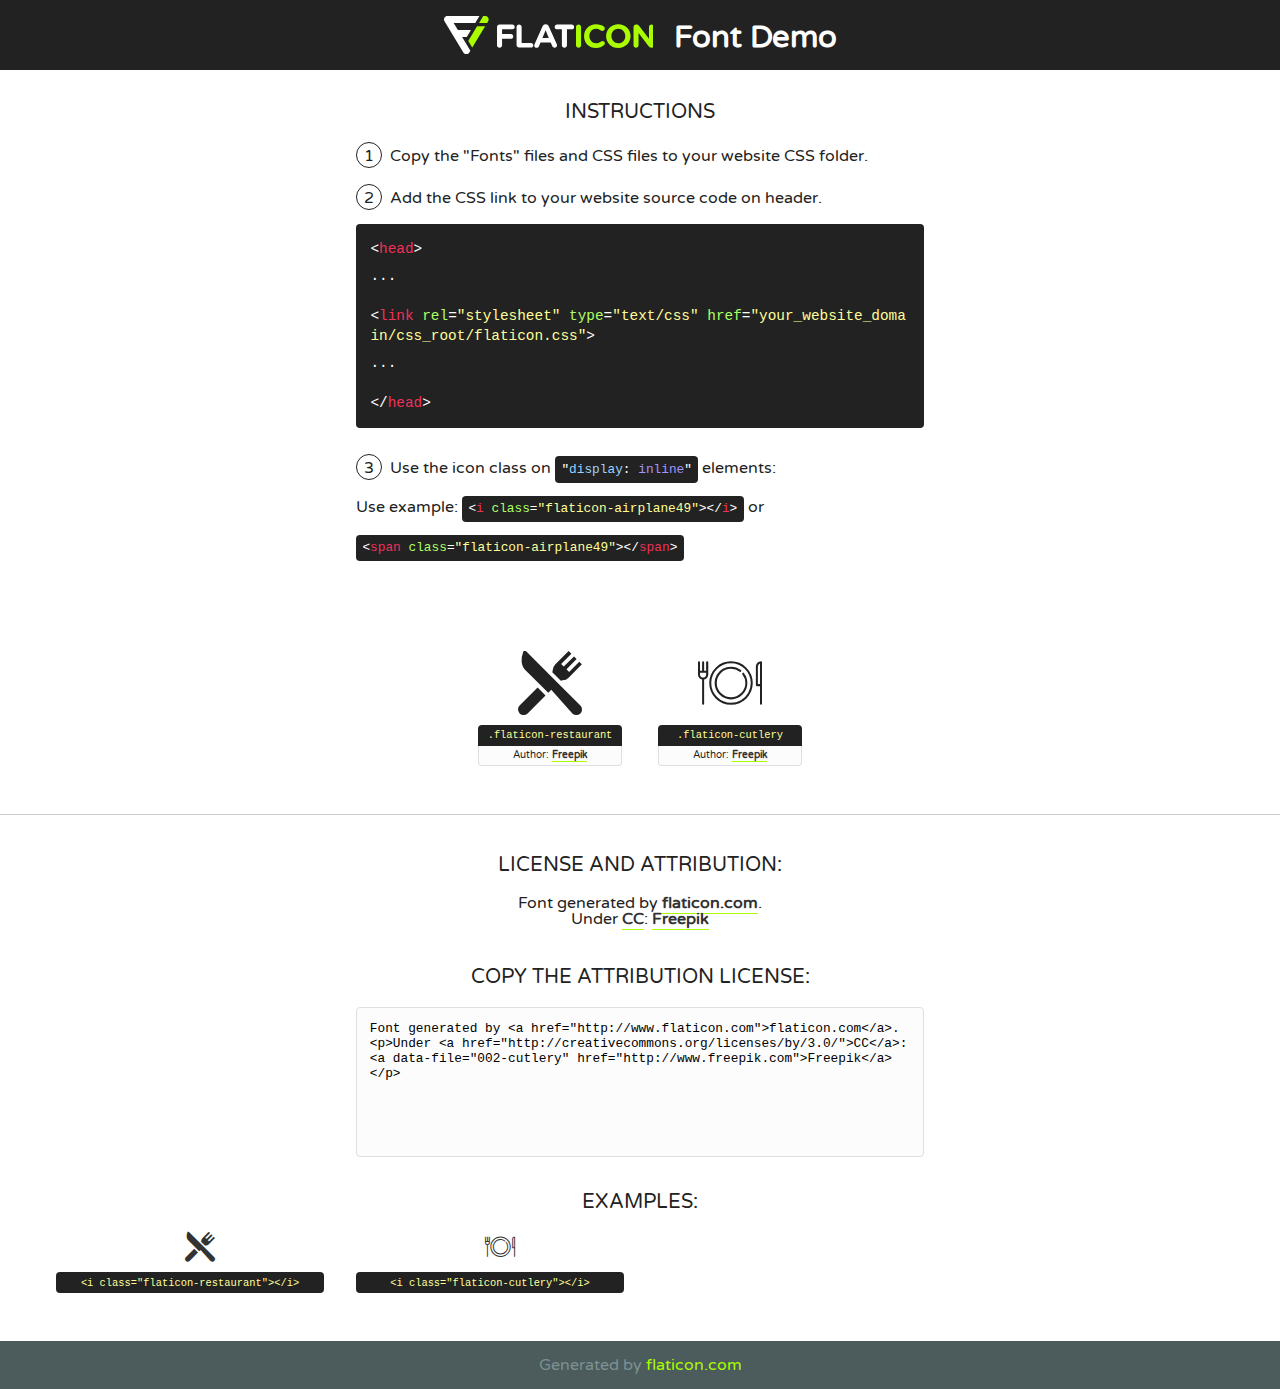
<file: public/fonts/flaticon/font/flaticon.html>
<!DOCTYPE html>
<!--
  Flaticon icon font: Flaticon
  Creation date: 01/05/2018 02:28
-->
<html>
<!DOCTYPE html>
<html>

<head>
    <title>Flaticon WebFont</title>
    <link href="http://fonts.googleapis.com/css?family=Varela+Round" rel="stylesheet" type="text/css" />
    <link rel="stylesheet" type="text/css" href="flaticon.css">
    <meta charset="UTF-8">
    <style>
    html, body, div, span, applet, object, iframe,
    h1, h2, h3, h4, h5, h6, p, blockquote, pre,
    a, abbr, acronym, address, big, cite, code,
    del, dfn, em, img, ins, kbd, q, s, samp,
    small, strike, strong, sub, sup, tt, var,
    b, u, i, center,
    dl, dt, dd, ol, ul, li,
    fieldset, form, label, legend,
    table, caption, tbody, tfoot, thead, tr, th, td,
    article, aside, canvas, details, embed, 
    figure, figcaption, footer, header, hgroup, 
    menu, nav, output, ruby, section, summary,
    time, mark, audio, video {
        margin: 0;
        padding: 0;
        border: 0;
        font-size: 100%;
        font: inherit;
        vertical-align: baseline;
    }
    /* HTML5 display-role reset for older browsers */
    article, aside, details, figcaption, figure, 
    footer, header, hgroup, menu, nav, section {
        display: block;
    }
    body {
        line-height: 1;
    }
    ol, ul {
        list-style: none;
    }
    blockquote, q {
        quotes: none;
    }
    blockquote:before, blockquote:after,
    q:before, q:after {
        content: '';
        content: none;
    }
    table {
        border-collapse: collapse;
        border-spacing: 0;
    }
    body {
        font-family: 'Varela Round', Helvetica, Arial, sans-serif;
        font-size: 16px;
        color: #222;
    }
    a {
        color: #333;
        border-bottom: 1px solid #a9fd00;
        font-weight: bold;
        text-decoration: none;
    }
    * {
        -moz-box-sizing: border-box;
        -webkit-box-sizing: border-box;
        box-sizing: border-box;
        margin: 0;
        padding: 0;
    }
    [class^="flaticon-"]:before, [class*=" flaticon-"]:before, [class^="flaticon-"]:after, [class*=" flaticon-"]:after {
        font-family: Flaticon;
        font-size: 30px;
        font-style: normal;
        margin-left: 20px;
        color: #333;
    }
    .wrapper {
        max-width: 600px;
        margin: auto;
        padding: 0 1em;
    }
    .title {
        font-size: 1.25em;
        text-align: center;
        margin-bottom: 1em;
        text-transform: uppercase;
    }
    header {
        text-align: center;
        background-color: #222;
        color: #fff;
        padding: 1em;
    }
    header .logo {
        width: 210px;
        height: 38px;
        display: inline-block;
        vertical-align: middle;
        margin-right: 1em;
        border: none;
    }
    header strong {
        font-size: 1.95em;
        font-weight: bold;
        vertical-align: middle;
        margin-top: 5px;
        display: inline-block;
    }
    .demo {
        margin: 2em auto;
        line-height: 1.25em;
    }
    .demo ul li {
        margin-bottom: 1em;
    }
    .demo ul li .num {
        color: #222;
        border-radius: 20px;
        display: inline-block;
        width: 26px;
        padding: 3px;
        height: 26px;
        text-align: center;
        margin-right: 0.5em;
        border: 1px solid #222;
    }
    .demo ul li code {
        background-color: #222;
        border-radius: 4px;
        padding: 0.25em 0.5em;
        display: inline-block;
        color: #fff;
        font-family: Consolas,Monaco,Lucida Console,Liberation Mono,DejaVu Sans Mono,Bitstream Vera Sans Mono,Courier New, monospace;
        font-weight: lighter;
        margin-top: 1em;
        font-size: 0.8em;
        word-break: break-all;
    }
    .demo ul li code.big {
        padding: 1em;
        font-size: 0.9em;
    }
    .demo ul li code .red {
        color: #EF3159;
    }
    .demo ul li code .green {
        color: #ACFF65;
    }
    .demo ul li code .yellow {
        color: #FFFF99;
    }
    .demo ul li code .blue {
        color: #99D3FF;
    }
    .demo ul li code .purple {
        color: #A295FF;
    }
    .demo ul li code .dots {
        margin-top: 0.5em;
        display: block;
    }
    #glyphs {
        border-bottom: 1px solid #ccc;
        padding: 2em 0;
        text-align: center;
    }
    .glyph {
        display: inline-block;
        width: 9em;
        margin: 1em;
        text-align: center;
        vertical-align: top;
        background: #FFF;
    }
    .glyph .glyph-icon {
        padding: 10px;
        display: block;
        font-family:"Flaticon";
        font-size: 64px;
        line-height: 1;
    }
    .glyph .glyph-icon:before {
        font-size: 64px;
        color: #222;
        margin-left: 0;
    }
    .class-name {
        font-size: 0.65em;
        background-color: #222;
        color: #fff;
        border-radius: 4px 4px 0 0;
        padding: 0.5em;
        color: #FFFF99;
        font-family: Consolas,Monaco,Lucida Console,Liberation Mono,DejaVu Sans Mono,Bitstream Vera Sans Mono,Courier New, monospace;
    }
    .author-name {
        font-size: 0.6em;
        background-color: #fcfcfd;
        border: 1px solid #DEDEE4;
        border-top: 0;
        border-radius: 0 0 4px 4px;
        padding: 0.5em;
    }
    .class-name:last-child {
        font-size: 10px;
        color:#888;
    }
    .class-name:last-child a {
        font-size: 10px;
        color:#555;
    }
    .class-name:last-child a:hover {
        color:#a9fd00;
    }
    .glyph > input {
        display: block;
        width: 100px;
        margin: 5px auto;
        text-align: center;
        font-size: 12px;
        cursor: text;
    }
    .glyph > input.icon-input {
        font-family:"Flaticon";
        font-size: 16px;
        margin-bottom: 10px;
    }
    .attribution .title {
        margin-top: 2em;
    }
    .attribution textarea {
        background-color: #fcfcfd;
        padding: 1em;
        border: none;
        box-shadow: none;
        border: 1px solid #DEDEE4;
        border-radius: 4px;
        resize: none;
        width: 100%;
        height: 150px;
        font-size: 0.8em;
        font-family: Consolas,Monaco,Lucida Console,Liberation Mono,DejaVu Sans Mono,Bitstream Vera Sans Mono,Courier New, monospace;
        -webkit-appearance: none;
    }
    .iconsuse {
        margin: 2em auto;
        text-align: center;
        max-width: 1200px;
    }
    .iconsuse:after {
        content: '';
        display: table;
        clear: both;
    }
    .iconsuse .image {
        float: left;
        width: 25%;
        padding: 0 1em;
    }
    .iconsuse .image p {
        margin-bottom: 1em;
    }
    .iconsuse .image span {
        display: block;
        font-size: 0.65em;
        background-color: #222;
        color: #fff;
        border-radius: 4px;
        padding: 0.5em;
        color: #FFFF99;
        margin-top: 1em;
        font-family: Consolas,Monaco,Lucida Console,Liberation Mono,DejaVu Sans Mono,Bitstream Vera Sans Mono,Courier New, monospace;
    }
    #footer {
        text-align: center;
        background-color: #4C5B5C;
        color: #7c9192;
        padding: 1em;
    }
    #footer a {
        border: none;
        color: #a9fd00;
        font-weight: normal;
    }
    @media (max-width: 960px) {
        .iconsuse .image {
            width: 50%;
        }
    }
    @media (max-width: 560px) {
        .iconsuse .image {
            width: 100%;
        }
    }
    </style>
</head>

<body class="characters-off">

    <header>
        <a href="http://www.flaticon.com" target="_blank" class="logo">
            <svg version="1.1" xmlns="http://www.w3.org/2000/svg" xmlns:xlink="http://www.w3.org/1999/xlink" xmlns:a="http://ns.adobe.com/AdobeSVGViewerExtensions/3.0/" viewBox="0 0 560.875 102.036" enable-background="new 0 0 560.875 102.036" xml:space="preserve">
                <defs>
                </defs>
                <g>
                    <g class="letters">
                        <path fill="#ffffff" d="M141.596,29.675c0-3.777,2.985-6.767,6.764-6.767h34.438c3.426,0,6.15,2.728,6.15,6.15
                        c0,3.43-2.724,6.149-6.15,6.149h-27.674v13.091h23.719c3.429,0,6.151,2.724,6.151,6.15c0,3.43-2.723,6.149-6.151,6.149h-23.719
                        v17.574c0,3.773-2.986,6.761-6.764,6.761c-3.779,0-6.764-2.989-6.764-6.761V29.675z"></path>
                        <path fill="#ffffff" d="M193.844,29.149c0-3.781,2.985-6.767,6.764-6.767c3.776,0,6.763,2.985,6.763,6.767v42.957h25.039
                        c3.426,0,6.149,2.726,6.149,6.153c0,3.425-2.723,6.15-6.149,6.15h-31.802c-3.779,0-6.764-2.986-6.764-6.768V29.149z"></path>
                        <path fill="#ffffff" d="M241.891,75.71l21.438-48.407c1.492-3.341,4.215-5.357,7.906-5.357h0.792
                        c3.686,0,6.323,2.017,7.815,5.357l21.439,48.407c0.436,0.967,0.701,1.845,0.701,2.723c0,3.602-2.809,6.501-6.414,6.501
                        c-3.161,0-5.269-1.845-6.499-4.655l-4.132-9.661h-27.059l-4.301,10.102c-1.144,2.631-3.426,4.214-6.237,4.214
                        c-3.517,0-6.24-2.81-6.24-6.325C241.1,77.64,241.451,76.677,241.891,75.71z M279.932,58.666l-8.521-20.297l-8.526,20.297H279.932
                        z"></path>
                        <path fill="#ffffff" d="M314.864,35.387H301.86c-3.429,0-6.239-2.813-6.239-6.238c0-3.429,2.811-6.24,6.239-6.24h39.533
                        c3.426,0,6.237,2.811,6.237,6.24c0,3.425-2.811,6.238-6.237,6.238h-13.001v42.785c0,3.773-2.99,6.761-6.764,6.761
                        c-3.779,0-6.764-2.989-6.764-6.761V35.387z"></path>
                        <path fill="#A9FD00" d="M352.615,29.149c0-3.781,2.985-6.767,6.767-6.767c3.774,0,6.761,2.985,6.761,6.767v49.024
                        c0,3.773-2.987,6.761-6.761,6.761c-3.781,0-6.767-2.989-6.767-6.761V29.149z"></path>
                        <path fill="#A9FD00" d="M374.132,53.836v-0.179c0-17.481,13.178-31.801,32.065-31.801c9.22,0,15.459,2.458,20.557,6.238
                        c1.402,1.054,2.637,2.985,2.637,5.357c0,3.692-2.985,6.59-6.681,6.59c-1.845,0-3.071-0.702-4.044-1.319
                        c-3.776-2.813-7.729-4.393-12.562-4.393c-10.364,0-17.831,8.611-17.831,19.154v0.173c0,10.542,7.291,19.329,17.831,19.329
                        c5.715,0,9.492-1.756,13.359-4.834c1.049-0.874,2.458-1.491,4.039-1.491c3.429,0,6.325,2.813,6.325,6.236
                        c0,2.106-1.056,3.78-2.282,4.834c-5.539,4.834-12.036,7.733-21.878,7.733C387.572,85.464,374.132,71.493,374.132,53.836z"></path>
                        <path fill="#A9FD00" d="M433.009,53.836v-0.179c0-17.481,13.79-31.801,32.766-31.801c18.981,0,32.592,14.143,32.592,31.628v0.173
                        c0,17.483-13.785,31.807-32.769,31.807C446.625,85.464,433.009,71.32,433.009,53.836z M484.224,53.836v-0.179
                        c0-10.539-7.725-19.326-18.626-19.326c-10.893,0-18.449,8.611-18.449,19.154v0.173c0,10.542,7.73,19.329,18.626,19.329
                        C476.676,72.986,484.224,64.378,484.224,53.836z"></path>
                        <path fill="#A9FD00" d="M506.233,29.321c0-3.774,2.99-6.763,6.767-6.763h1.401c3.252,0,5.183,1.583,7.029,3.953l26.093,34.265
                        V29.059c0-3.692,2.99-6.677,6.681-6.677c3.683,0,6.671,2.985,6.671,6.677v48.934c0,3.78-2.987,6.765-6.764,6.765h-0.436
                        c-3.257,0-5.188-1.581-7.034-3.953l-27.056-35.492v32.944c0,3.687-2.985,6.676-6.678,6.676c-3.683,0-6.673-2.989-6.673-6.676
                        V29.321z"></path>
                    </g>
                    <g class="insignia">
                        <path fill="#ffffff" d="M48.372,56.137h12.517l11.156-18.537H37.186L25.688,18.539h57.825L94.668,0H9.271
                        C5.925,0,2.842,1.801,1.198,4.716c-1.644,2.907-1.593,6.482,0.134,9.343l50.38,83.501c1.678,2.781,4.689,4.476,7.938,4.476
                        c3.246,0,6.257-1.695,7.935-4.476l2.898-4.804L48.372,56.137z"></path>
                        <g class="i">
                            <path fill="#A9FD00" d="M93.575,18.539h0.031v0.004l21.652,0.004l2.705-4.488c1.727-2.861,1.778-6.436,0.133-9.343
                            C116.454,1.801,113.371,0,110.026,0h-5.294L93.575,18.539z"></path>
                            <polygon fill="#A9FD00" points="88.291,27.356 64.725,66.486 75.519,84.404 109.942,27.356"></polygon>
                        </g>
                    </g>
                </g>
            </svg>
        </a>
        <strong>Font Demo</strong>
    </header>


    <section class="demo wrapper">

        <p class="title">Instructions</p>

        <ul>
            <li>
                <span class="num">1</span>Copy the "Fonts" files and CSS files to your website CSS folder.
            </li>
            <li>
                <span class="num">2</span>Add the CSS link to your website source code on header.
                <code class="big">
                    &lt;<span class="red">head</span>&gt;
                    <br/><span class="dots">...</span>
                    <br/>&lt;<span class="red">link</span> <span class="green">rel</span>=<span class="yellow">"stylesheet"</span> <span class="green">type</span>=<span class="yellow">"text/css"</span> <span class="green">href</span>=<span class="yellow">"your_website_domain/css_root/flaticon.css"</span>&gt;
                    <br/><span class="dots">...</span>
                    <br/>&lt;/<span class="red">head</span>&gt;
                </code>
            </li>

            <li>
                <p>
                    <span class="num">3</span>Use the icon class on <code>"<span class="blue">display</span>:<span class="purple"> inline</span>"</code> elements:
                    <br />
                    Use example: <code>&lt;<span class="red">i</span> <span class="green">class</span>=<span class="yellow">&quot;flaticon-airplane49&quot;</span>&gt;&lt;/<span class="red">i</span>&gt;</code> or <code>&lt;<span class="red">span</span> <span class="green">class</span>=<span class="yellow">&quot;flaticon-airplane49&quot;</span>&gt;&lt;/<span class="red">span</span>&gt;</code>
            </li>
        </ul>

    </section>




   <section id="glyphs">          
    
      
        <div class="glyph"><div class="glyph-icon flaticon-restaurant"></div>
            <div class="class-name">.flaticon-restaurant</div>
            <div class="author-name">Author: <a data-file="001-restaurant" href="http://www.freepik.com">Freepik</a> </div> 
        </div>        
        
        <div class="glyph"><div class="glyph-icon flaticon-cutlery"></div>
            <div class="class-name">.flaticon-cutlery</div>
            <div class="author-name">Author: <a data-file="002-cutlery" href="http://www.freepik.com">Freepik</a> </div> 
        </div>        
        

    </section>



    <section class="attribution wrapper"   style="text-align:center;">

      <div class="title">License and attribution:</div><div class="attrDiv">Font generated by <a href="http://www.flaticon.com">flaticon.com</a>. <div><p>Under <a href="http://creativecommons.org/licenses/by/3.0/">CC</a>: <a data-file="002-cutlery" href="http://www.freepik.com">Freepik</a></p>  </div>
      </div>
      <div class="title">Copy the Attribution License:</div>

    <textarea onclick="this.focus();this.select();">Font generated by &lt;a href=&quot;http://www.flaticon.com&quot;&gt;flaticon.com&lt;/a&gt;. <p>Under <a href="http://creativecommons.org/licenses/by/3.0/">CC</a>: <a data-file="002-cutlery" href="http://www.freepik.com">Freepik</a></p>  
     </textarea>

    </section>

    <section class="iconsuse">

          <div class="title">Examples:</div>            
             
            <div class="image">
                <p>
                    <i class="glyph-icon flaticon-restaurant"></i> 
                    <span>&lt;i class=&quot;flaticon-restaurant&quot;&gt;&lt;/i&gt;</span>
                </p>
            </div>
            
            <div class="image">
                <p>
                    <i class="glyph-icon flaticon-cutlery"></i> 
                    <span>&lt;i class=&quot;flaticon-cutlery&quot;&gt;&lt;/i&gt;</span>
                </p>
            </div>
                       
        </div>
                            
    </section>

<div id="footer">
    <div>Generated by <a href="http://www.flaticon.com">flaticon.com</a>
    </div>
</div>



</body>
</html>
</file>
<file: public/fonts/flaticon/font/flaticon.css>
/*
  	Flaticon icon font: Flaticon
  	Creation date: 01/05/2018 02:28
  	*/

@font-face {
  font-family: "Flaticon";
  src: url("./Flaticon.eot");
  src: url("./Flaticon.eot?#iefix") format("embedded-opentype"),
       url("./Flaticon.woff") format("woff"),
       url("./Flaticon.ttf") format("truetype"),
       url("./Flaticon.svg#Flaticon") format("svg");
  font-weight: normal;
  font-style: normal;
}

@media screen and (-webkit-min-device-pixel-ratio:0) {
  @font-face {
    font-family: "Flaticon";
    src: url("./Flaticon.svg#Flaticon") format("svg");
  }
}

[class^="flaticon-"]:before, [class*=" flaticon-"]:before,
[class^="flaticon-"]:after, [class*=" flaticon-"]:after {   
  font-family: Flaticon;
  font-style: normal;
}

.flaticon-restaurant:before { content: "\f100"; }
.flaticon-cutlery:before { content: "\f101"; }
</file>
